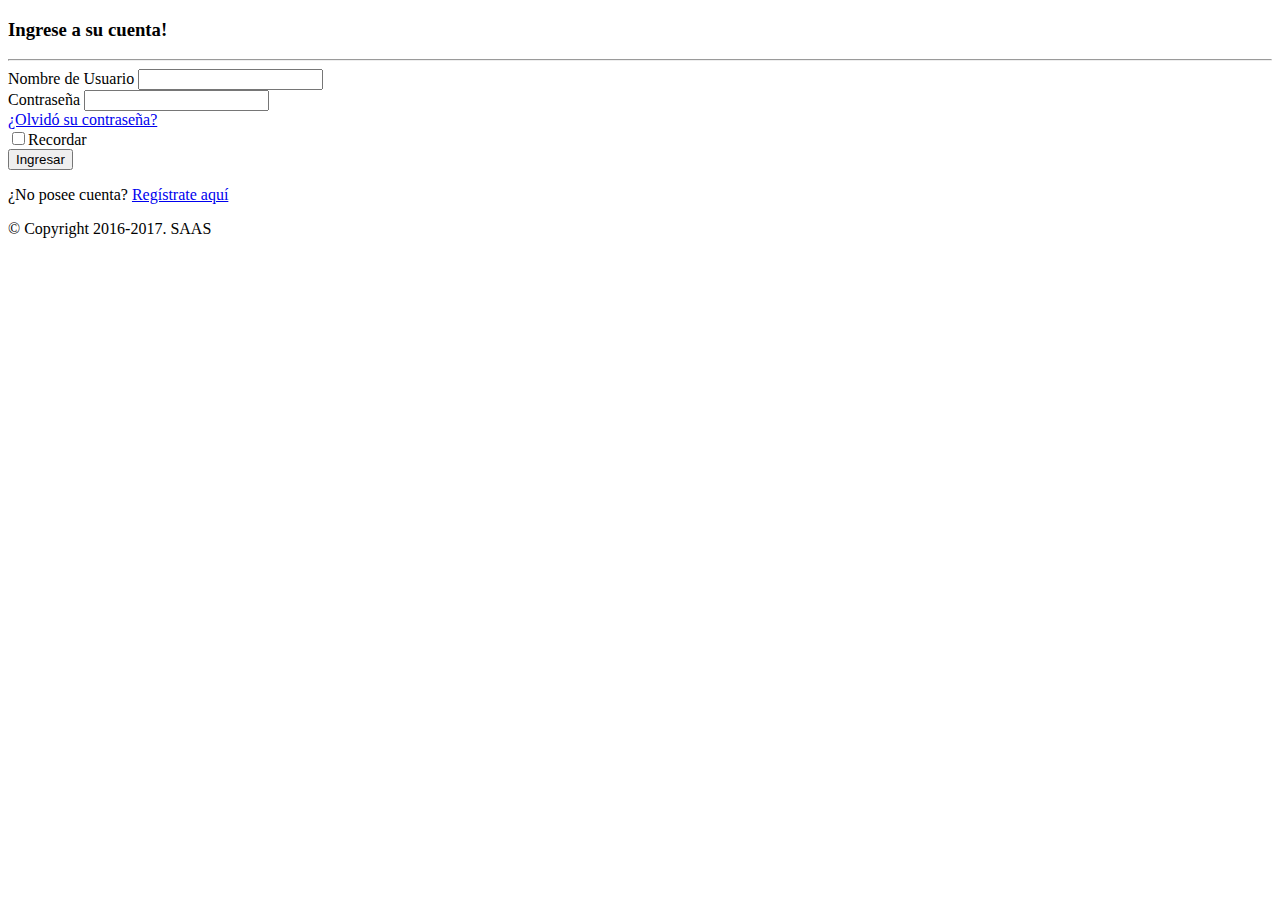
<file: registrate.html>
<!DOCTYPE html>
<html lang="en" dir="ltr">
  <head>
    <meta charset="utf-8">
    <meta http-equiv="X-UA-Compatible" content="IE=edge">
    <meta name="viewport" content="width=device-width, initial-scale=1">
    <title>Login</title>
  </head>
  <body>
    <div class="table">

    </div>




    <div class="table">
        <div class="verticle-middle">
            <div class="container">
                <div class="row">
                    <div class="col-md-6 col-md-offset-3 col-sm-8 col-sm-offset-2">
                        <div class="misc-box">
                            <h3 class="margin-b-0 text-center">Ingrese a su cuenta!<!-- Login to your account!--></h3>
                            <hr>
                            <form role="form" class="margin-b-20">

                                <div class="form-group">
                                    <label for="email">Nombre de Usuario<!--User Name--></label>
                                    <input type="email" class="form-control" id="correo">
                                </div>
                                <div class="form-group">
                                    <label for="password">Contraseña<!--Password--></label>
                                    <input type="password" class="form-control" id="clave">
                                </div>
                                <div class="checkbox">
                                    <div class="pull-right">
                                        <a href="#">¿Olvidó su contraseña?<!--Forget password?--></a>
                                    </div>
                                    <label>
                                        <input type="checkbox">Recordar<!-- Remember Me-->

                                    </label>
                                </div>
                                <div class="text-center">
                                    <input type="button" value="Ingresar" class="btn btn-lg btn-primary btn-block">
                                </div>
                            </form>
                            <p>¿No posee cuenta?<!-- Don't have an account?--> <a href='register.html'>Regístrate aquí<!--Sign Up here--></a></p>
                        </div>
                        <span class="copyright">&copy; Copyright 2016-2017. SAAS</span>
                    </div>
                </div>
            </div>
        </div>
    </div>

  </body>
</html>
</file>
